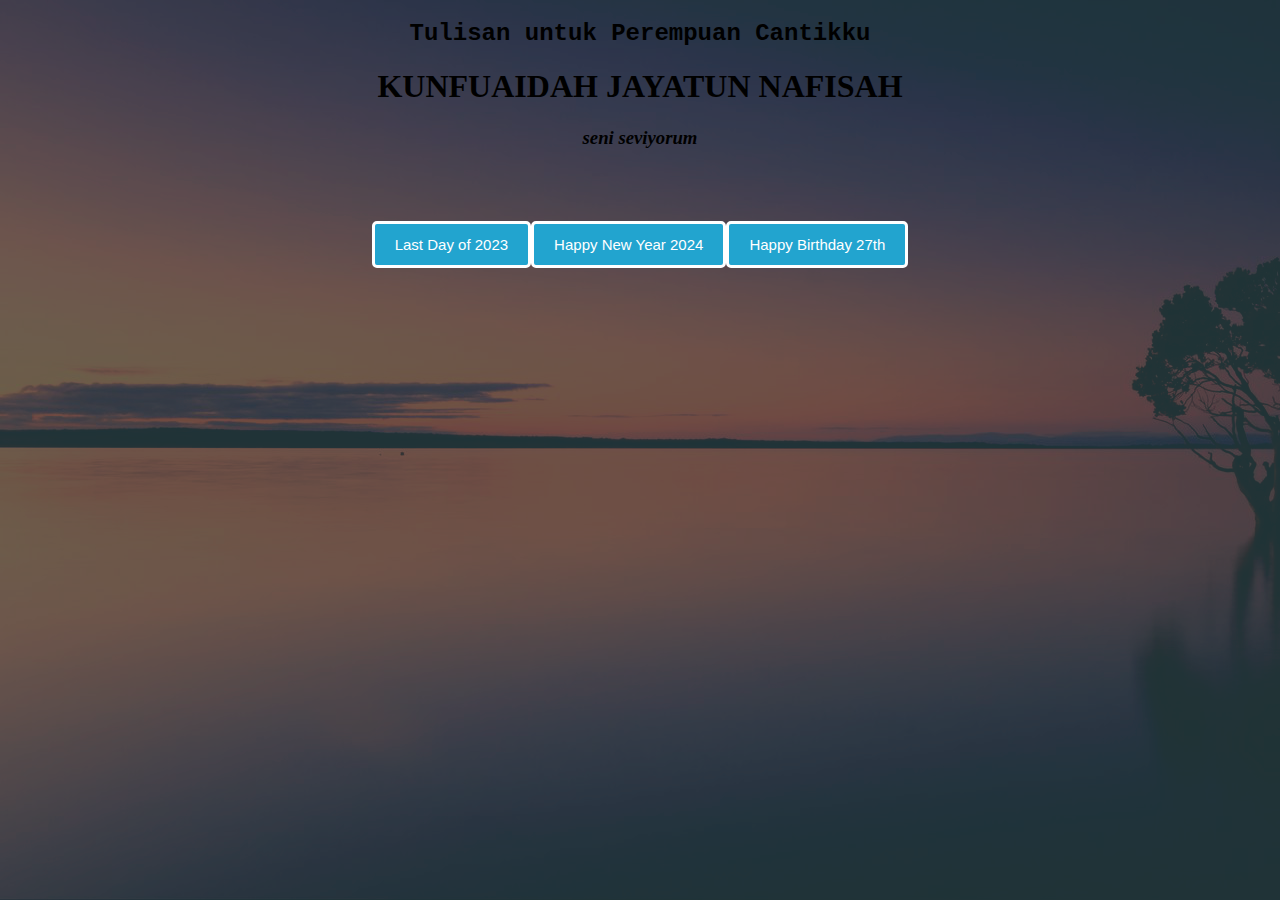
<file: index.html>
<!DOCTYPE html>
<html>
<head>
	<meta charset="utf-8">
	<meta name="viewport" content="width=device-width, initial-scale=1">
	<meta name="viewport" content="width=device-width, initial-scale=1, maximum-scale=1, user-scalable=no">
	<link rel="stylesheet" type="text/css" href="styleindex.css"> 
	<title>Seni Seviyorum</title>
</head>
<body>
	<div class="container">
		<div class="tulisan">
			<h2>Tulisan untuk Perempuan Cantikku</h2>
			<h1><b>KUNFUAIDAH JAYATUN NAFISAH</b></h1>
			<h3><i>seni seviyorum</i></h3>
		</div>
		<div class="apply-button">
		<a href="akhir.html"><button>Last Day of 2023</button>
		<a href="cdawal.html"><button>Happy New Year 2024</button>
		<a href="cdultah.html"><button>Happy Birthday 27th</button>
    	</div>
	</div>
</body>
</html>
</file>
<file: styleindex.css>
.tulisan {
    text-align: center;
}
h2 {
    font-family: Courier, monospace;
}
h1 {
    font-family: Georgia, serif;
}

html, body {
   margin: 0;
   padding: 0;
}

body {
    background-image: url('kb.jpg');
}

button {
    font-family: sans-serif;
    font-size: 15px;
    background: #22a4cf;
    color: white;
    border: white 3px solid;
    border-radius: 5px;
    padding: 12px 20px;
    margin-top: 10px;
}
.apply-button {
  display: flex;
  justify-content: center; /* center the element horizontally */
  margin-top: 50px; /* add spacing from the top */
}
.apply-button {
  padding: 12px 24px; /* add padding around the text */
  text-decoration: none; /* remove underline for the link */
  border-radius: 6px; /* add rounded corners for the button */
}

  *untuk layar device berukuran kecil*/
@media screen and (min-width:450px){
    h1 h2 h3 {
        font-size: 5vw;
    }

   .apply-button {
       width: 33%;
       display: flex;
       justify-content: center;
   }
}
</file>
